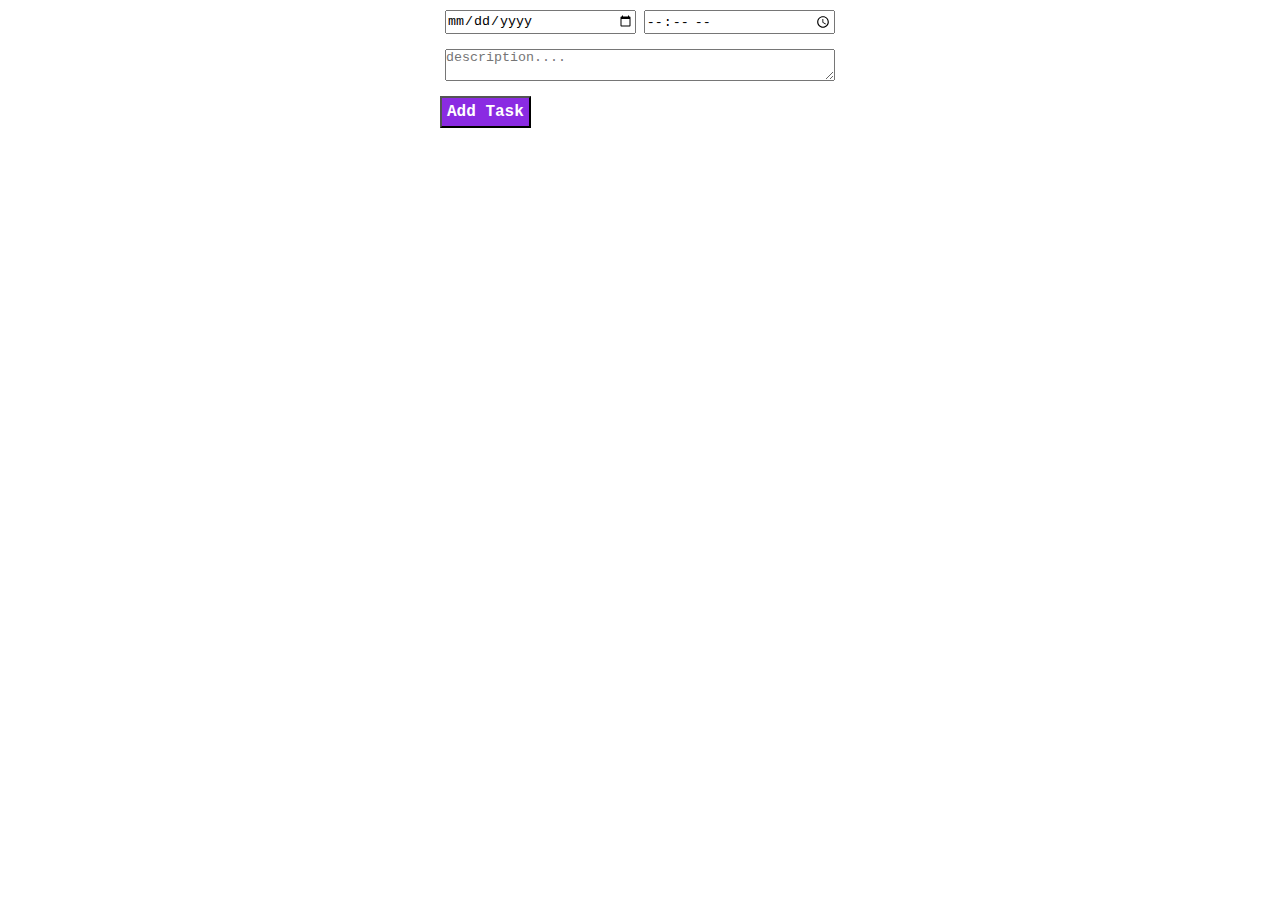
<file: normal_task/index.html>
<!DOCTYPE html>
<html lang="en">

<head>
    <meta charset="UTF-8">
    <meta http-equiv="X-UA-Compatible" content="IE=edge">
    <meta name="viewport" content="width=device-width, initial-scale=1.0">
    <title>Reminder</title>
    <script src="../scripts/moment.min.js"></script>
    <script src="jquery.min.js"></script>
    <script src="font_awesome.js" crossorigin="anonymous"></script>
    <link rel="stylesheet" href="main.css">
</head>

<body>
    <div style="width: 400px; margin: auto;">
        <div class="form">

            <div class="flex space-between">
                <input type="date" id="date" name="date" required>
                <input type="time" id="time" name="time" required>
            </div>
            <div class="flex">
                <textarea placeholder="description...." name="about" id="about" required></textarea>
            </div>
            <button type="submit" id="add__task">Add Task</button>
        </div>
        <div class="tasks_display" id="task__list">

        </div>
    </div>

    <script src="main.js"></script>
</body>

</html>
</file>
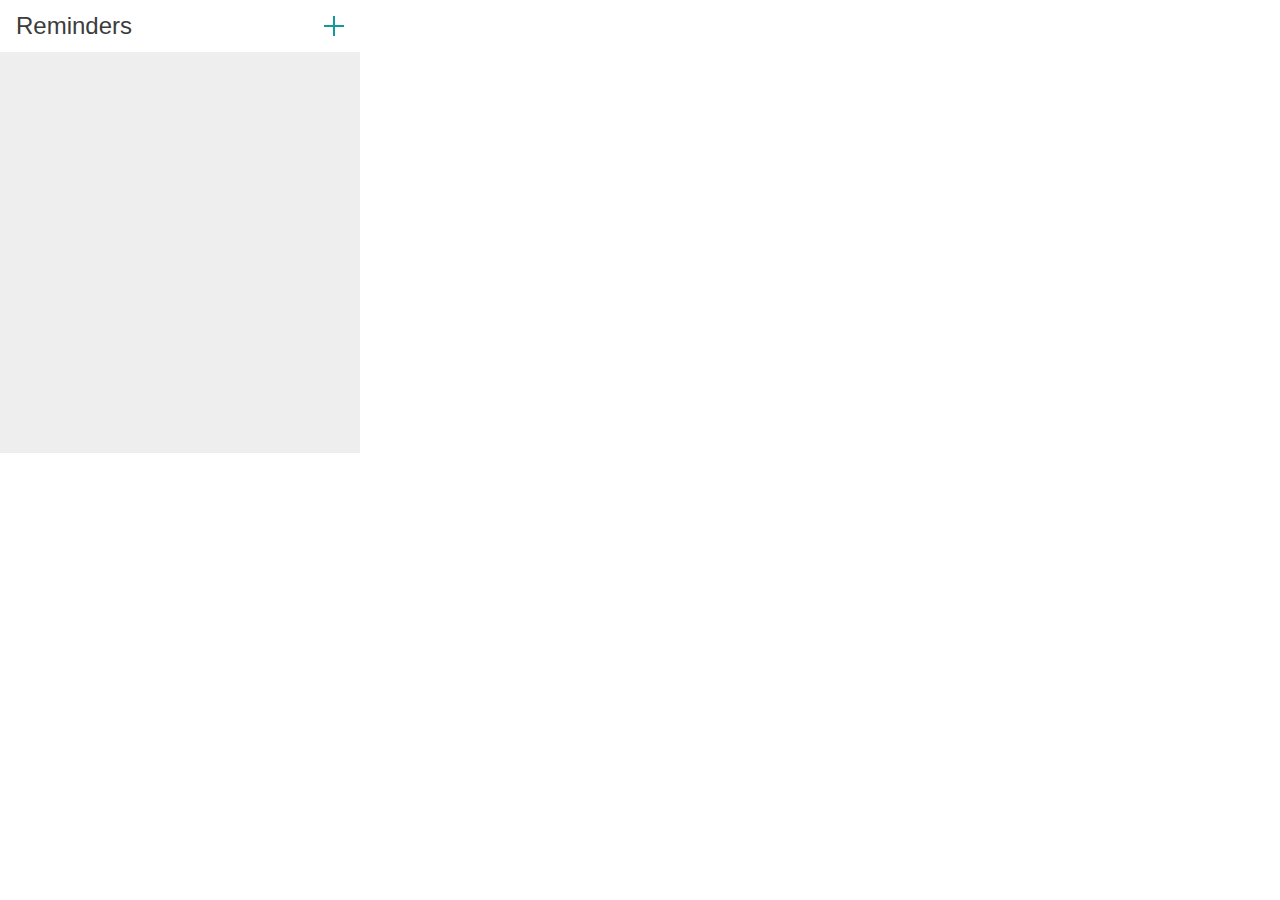
<file: popup.html>
<!DOCTYPE html>
<html lang="en">

    <head>
        <meta charset="UTF-8">
        <meta http-equiv="X-UA-Compatible" content="IE=edge">
        <meta name="viewport" content="width=device-width, initial-scale=1.0">
        <link rel="stylesheet" href="style.css">
        <script type="text/javascript" src="scripts/moment.min.js"></script>
        <title>Reminder</title>
    </head>

    <body>
        <header id="main-header" class="main-header">
            <i id="back-btn" class="icon icon--back icon--btn hidden"></i>
            <h2 id="main-title">Reminders</h2>
            <i id="add-btn" class="icon icon--plus icon--btn"></i>
            <i id="save-btn" class="icon icon--plus icon--btn hidden"></i>
        </header>
        <main class="content">
            <div id="tasks-list"></div>
            <div id="add-task-menu">
                <div class="form__field">
                    <div class="icon"></div>
                    <div id="title" class="input" role="textbox" placeholder="Add title" contenteditable></div>
                </div>
                <div class="form__field">
                    <div class="icon">
                        <svg xmlns="http://www.w3.org/2000/svg" height="1em" viewBox="0 0 24 24" width="1em"
                            fill="currentColor">
                            <path d="M0 0h24v24H0V0z" fill="none" />
                            <path d="M21 11.01L3 11v2h18zM3 16h12v2H3zM21 6H3v2.01L21 8z" />
                        </svg>
                    </div>
                    <div id="detail" class="input" role="textbox" placeholder="Add detials" contenteditable></div>
                </div>
                <div class="form__field">
                    <div class="icon">
                        <svg xmlns="http://www.w3.org/2000/svg" height="1em" viewBox="0 0 24 24" width="1em"
                            fill="currentColor">
                            <path d="M0 0h24v24H0V0z" fill="none" />
                            <path
                                d="M19 4h-1V2h-2v2H8V2H6v2H5c-1.11 0-1.99.9-1.99 2L3 20c0 1.1.89 2 2 2h14c1.1 0 2-.9 2-2V6c0-1.1-.9-2-2-2zm0 16H5V10h14v10zm0-12H5V6h14v2zm-7 5h5v5h-5z" />
                        </svg>
                    </div>
                    <input id="date" name="date" type="date">
                </div>
                <div class="form__field">
                    <div class="icon">
                        <svg xmlns="http://www.w3.org/2000/svg" height="1em" viewBox="0 0 24 24" width="1em"
                            fill="currentColor">
                            <path d="M0 0h24v24H0V0z" fill="none" />
                            <path
                                d="M11.99 2C6.47 2 2 6.48 2 12s4.47 10 9.99 10C17.52 22 22 17.52 22 12S17.52 2 11.99 2zM12 20c-4.42 0-8-3.58-8-8s3.58-8 8-8 8 3.58 8 8-3.58 8-8 8zm.5-13H11v6l5.25 3.15.75-1.23-4.5-2.67z" />
                        </svg>
                    </div>
                    <input id="time" name="time" type="time">
                </div>
                <div class="form__field">
                    <div class="icon">
                        <svg xmlns="http://www.w3.org/2000/svg" height="1em" viewBox="0 0 24 24" width="1em"
                            fill="currentColor">
                            <path
                                d="M12,5V1L7,6l5,5V7c3.31,0,6,2.69,6,6s-2.69,6-6,6s-6-2.69-6-6H4c0,4.42,3.58,8,8,8s8-3.58,8-8S16.42,5,12,5z" />
                        </svg>
                    </div>
                    <select id="repeat">
                        <option value="">Does not repeat</option>
                        <option value="daily">Every day</option>
                        <option value="weekly">Every week</option>
                        <option value="monthly">Every month</option>
                        <option value="yearly">Every year</option>
                    </select>
                </div>
            </div>
        </main>
        <script type="text/javascript" src="popup.js"></script>
    </body>

</html>
</file>
<file: normal_task/main.css>
* {
    margin: 0;
    padding: 0;
}

.flex {
    display: flex;
}

.flex-center {
    justify-content: center;
}

.space-between {
    justify-content: space-between;
}

.align-center {
    align-items: center;
}

.hide {
    display: none;
}

.form>* {
    margin: 5px auto;
    padding: 5px;
}

#date,
#time {
    width: 48%;
}

#about {
    width: 100%;
}

.task {
    margin: 5px auto;
    background-color: rgba(199, 194, 194, 0.281);
    box-shadow: 1px 2px 2px #888888;
}

.task_detail {
    padding: 5px;
}

.done {
    cursor: pointer;
    background-color: rgb(48, 179, 48);
    color: white;
    font-size: 35px;
    padding: 5px;
}

.done:hover {
    background-color: rgb(63, 175, 156);
}

.time {
    font-size: 12px;
    font-family: 'Courier New', Courier, monospace;
}

.about,
textarea,
input,
button {
    font-family: 'Courier New', Courier, monospace;
}

button {
    background-color: blueviolet;
    color: white;
    font-size: 16px;
    font-weight: 600;
    padding: 5px 20px;
}
</file>
<file: style.css>
:root {
	--primary-color: #11999e;
	--bg-color: #ffffff;
	--fg-color: #3c3c3c;
	--red: #f05454;
	--darken: #0001;
	--hover-color: #f4f9f8;
	--mute-fg-color: #9c9c9c;
}

@media (prefers-color-scheme: dark) {
	:root {
		--primary-color: #ff79c6;
		--bg-color: #282a36;
		--fg-color: #f8f8f2;
		--red: #ff5555;
		--darken: #0003;
		--hover-color: #333549;
		--mute-fg-color: #a8a8a2;
	}
}

* {
	margin: 0;
	padding: 0;
	font-family: sans-serif;
}

body {
	background-color: var(--bg-color);
	width: 360px;
	color: var(--fg-color);
}

.main-header {
	padding: 0.5rem;
	display: flex;
	justify-content: space-between;
	align-items: center;
	border-bottom: solid 1px var(--darken);
}

#main-title {
	margin: 0 0.5rem;
	font-weight: normal;
}

.icon {
	font-size: 20px;
	width: 1em;
	height: 1em;
}
.icon--plus {
	--size: 20px;
	position: relative;
}
.icon--plus::before,
.icon--plus::after {
	position: absolute;
	content: "";
	background-color: var(--primary-color);
}
.icon--plus::before {
	top: 50%;
	width: var(--size);
	height: 2px;
	transform: translateY(-50%);
}
.icon--plus::after {
	width: 2px;
	height: var(--size);
	left: 50%;
	transform: translateX(-50%);
}
.icon--btn {
	cursor: pointer;
	border-radius: 50%;
	padding: 0.5rem;
	transition: 0.3s background-color;
}
.icon--btn:hover {
	background-color: var(--darken);
}
.icon--back {
	--size: 10px;
	position: relative;
}
.icon--back::before {
	position: absolute;
	content: "";
	top: 50%;
	left: 35%;
	height: var(--size);
	width: var(--size);
	transform: rotate(-45deg);
	transform-origin: top left;
	border-left: solid 2px var(--primary-color);
	border-top: solid 2px var(--primary-color);
}
.icon--delete {
	content: url("data:image/svg+xml,%0A%3Csvg xmlns='http://www.w3.org/2000/svg' height='1em' viewBox='0 0 24 24' width='1em' fill='%23eee'%3E%3Cpath d='M0 0h24v24H0V0z' fill='none'/%3E%3Cpath d='M16 9v10H8V9h8m-1.5-6h-5l-1 1H5v2h14V4h-3.5l-1-1zM18 7H6v12c0 1.1.9 2 2 2h8c1.1 0 2-.9 2-2V7z'/%3E%3C/svg%3E");
}
.btn {
	background: none;
	border: none;
	padding: 0.5rem;
	cursor: pointer;
}
.btn--red {
	background-color: var(--red);
}
.content {
	position: relative;
	width: 360px;
	height: 400px;
	overflow-x: hidden;
	overflow-y: auto;
	background-color: var(--darken);
}

#tasks-list {
	position: absolute;
	inset: 0;
	display: flex;
	flex-direction: column;
	gap: 1px;
	overflow-x: hidden;
}

.task {
	display: flex;
	position: relative;
	background-color: var(--bg-color);
	transition-duration: 0.3s;
	transition-property: transform;
}
.task:hover {
	transform: translateX(-40px);
}
.task__content {
	padding: 0.8rem 1rem;
	display: grid;
	grid-template-columns: 1fr min-content;
	column-gap: 0.5rem;
	font-size: 1rem;
	transition: 0.3s background-color;
	cursor: pointer;
	width: 100%;
}
.task__content:hover {
	background-color: var(--hover-color);
}
.task__action {
	position: absolute;
	top: 0;
	bottom: 0;
	left: 100%;
}
.task__title,
.task__desc,
.task__time,
.task__time-left {
	white-space: nowrap;
}
.task__title,
.task__desc {
	width: 100%;
	overflow: hidden;
	text-overflow: ellipsis;
}
.task__time,
.task__time-left {
	text-align: right;
}
.task__time {
	color: var(--primary-color);
}
.text-muted {
	font-size: 0.8rem;
	color: var(--mute-fg-color);
}

#add-task-menu {
	display: flex;
	flex-direction: column;
	gap: 1px;
	position: absolute;
	inset: 0;
	transform: translateX(100%);
}

.input,
input,
textarea,
select {
	padding: 0.8em;
	border: none;
	background-color: inherit;
	color: var(--fg-color);
	display: block;
	width: 100%;
	box-sizing: border-box;
	outline: none;
	font-size: 1rem;
}

.input[contenteditable]:empty::before {
	content: attr(placeholder);
	color: var(--fg-color);
}

.form__field {
	display: flex;
	background-color: var(--bg-color);
	align-items: center;
	position: relative;
}
.form__field:focus-within {
	background-color: var(--hover-color);
	outline: 2px solid var(--primary-color);
	outline-offset: -2px;
}
.form__field .icon {
	margin-left: 0.8rem;
}

input[type="time"]::-webkit-calendar-picker-indicator,
input[type="date"]::-webkit-calendar-picker-indicator {
	position: absolute;
	inset: 0;
	width: auto;
	height: auto;
	color: transparent;
	background: transparent;
}

svg {
	display: block;
}

.hidden {
	display: none;
}

.slide-out {
	animation: slide-out 0.3s both cubic-bezier(1, 0, 0, 1);
}

.slide-in {
	animation: slide-in 0.3s both cubic-bezier(1, 0, 0, 1);
}

.slide-back-in {
	animation: slide-back-in 0.3s both cubic-bezier(1, 0, 0, 1);
}

.slide-back-out {
	animation: slide-back-out 0.3s both cubic-bezier(1, 0, 0, 1);
}

@keyframes slide-out {
	0% {
		transform: translateX(0);
	}
	100% {
		transform: translateX(-100%);
	}
}

@keyframes slide-in {
	0% {
		transform: translateX(100%);
	}
	100% {
		transform: translateX(0);
	}
}

@keyframes slide-back-out {
	0% {
		transform: translateX(0);
	}
	100% {
		transform: translateX(100%);
	}
}

@keyframes slide-back-in {
	0% {
		transform: translateX(-100%);
	}
	100% {
		transform: translateX(0);
	}
}
</file>
